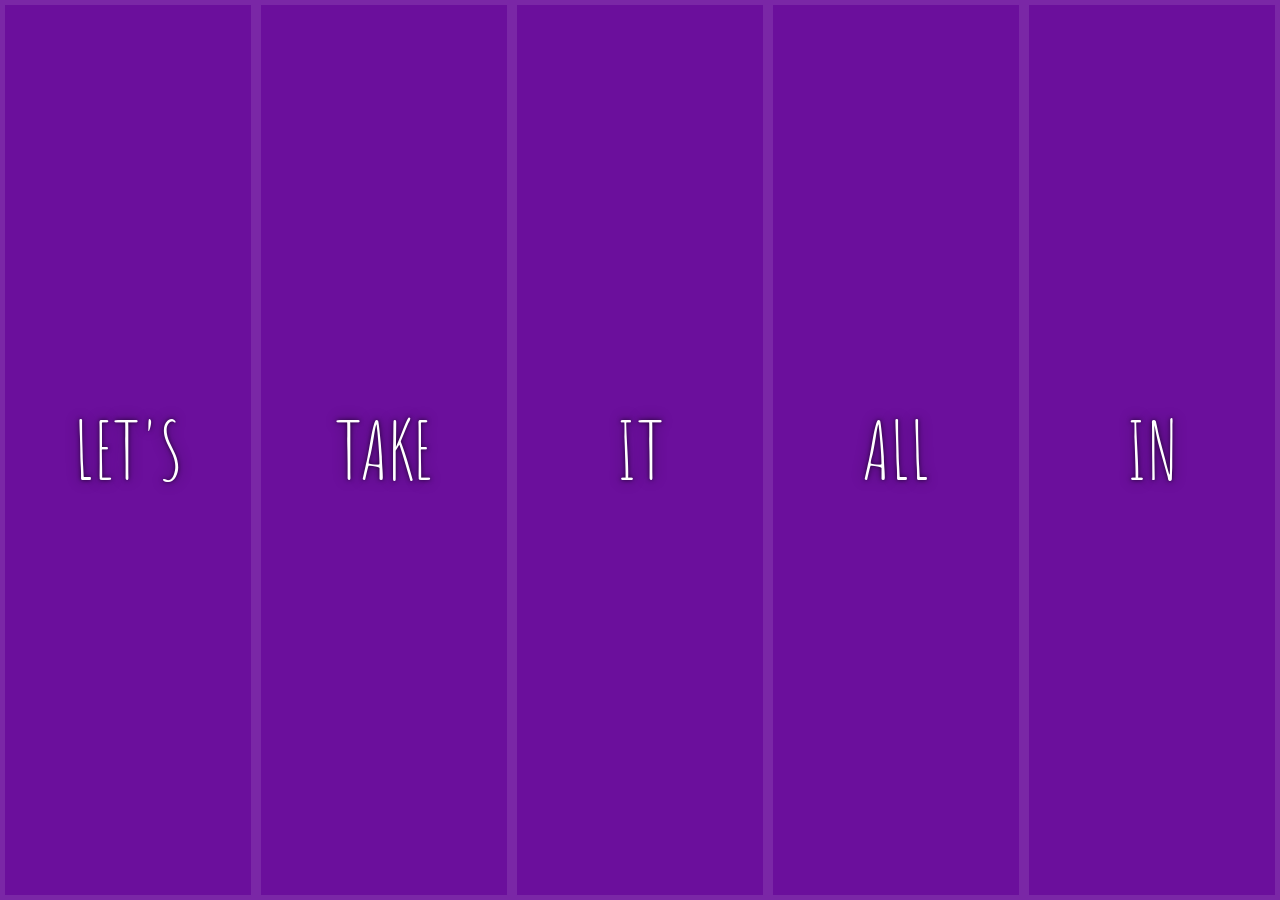
<file: 05 - Flex Panel Gallery/index-START.html>
<!DOCTYPE html>
<html lang="en">
<head>
  <meta charset="UTF-8">
  <title>Flex Panels 💪</title>
  <link rel="stylesheet" href="style.css">
  <link href="https://fonts.googleapis.com/css?family=Amatic+SC" rel="stylesheet" type="text/css">
</head>
<body>
  


  <div class="panels">
    <div class="panel panel1">
      <p>Hey</p>
      <p>Let's</p>
      <p>Dance</p>
    </div>
    <div class="panel panel2">
      <p>Give</p>
      <p>Take</p>
      <p>Receive</p>
    </div>
    <div class="panel panel3">
      <p>Experience</p>
      <p>It</p>
      <p>Today</p>
    </div>
    <div class="panel panel4">
      <p>Give</p>
      <p>All</p>
      <p>You can</p>
    </div>
    <div class="panel panel5">
      <p>Life</p>
      <p>In</p>
      <p>Motion</p>
    </div>
  </div>

  <script src="main.js">

  </script>



</body>
</html>
</file>
<file: 05 - Flex Panel Gallery/style.css>
html {
    box-sizing: border-box;
    background: #ffc600;
    font-family: 'helvetica neue';
    font-size: 20px;
    font-weight: 200;
  }
  
  body {
    margin: 0;
  }
  
  *, *:before, *:after {
    box-sizing: inherit;
  }

  .panels {
    min-height: 100vh;
    overflow: hidden;
    display: flex;
  }

  .panel {
    background: #6B0F9C;
    box-shadow: inset 0 0 0 5px rgba(255,255,255,0.1);
    color: white;
    text-align: center;
    align-items: center;
    flex: 1;
    /* Safari transitionend event.propertyName === flex */
    /* Chrome + FF transitionend event.propertyName === flex-grow */
    transition:
      font-size 0.7s cubic-bezier(0.61,-0.19, 0.7,-0.11),
      flex 0.7s cubic-bezier(0.61,-0.19, 0.7,-0.11),
      background 0.2s;
    font-size: 20px;
    background-size: cover;
    background-position: center;
    display: flex;
    justify-content: center;
    flex-direction: column;
  }

  .panel1 { background-image:url(https://source.unsplash.com/gYl-UtwNg_I/1500x1500); }
  .panel2 { background-image:url(https://source.unsplash.com/rFKUFzjPYiQ/1500x1500); }
  .panel3 { background-image:url(https://images.unsplash.com/photo-1465188162913-8fb5709d6d57?ixlib=rb-0.3.5&q=80&fm=jpg&crop=faces&cs=tinysrgb&w=1500&h=1500&fit=crop&s=967e8a713a4e395260793fc8c802901d); }
  .panel4 { background-image:url(https://source.unsplash.com/ITjiVXcwVng/1500x1500); }
  .panel5 { background-image:url(https://source.unsplash.com/3MNzGlQM7qs/1500x1500); }

  /* Flex Children */
  .panel > * {
    margin: 0;
    width: 100%;
    transition: transform 0.5s;
    flex: 1 0 auto;
    display: flex;
    justify-content: center;
    align-items: center;
  }

  .panel > *:first-child {
      transform: translateY(-100%);
  }

  .panel.open-active > *:first-child {
    transform: translateY(0);
}

  .panel >*:last-child {
      transform: translateY(100%);
  }

  .panel.open-active > *:last-child {
    transform: translateY(0);
}

  .panel p {
    text-transform: uppercase;
    font-family: 'Amatic SC', cursive;
    text-shadow: 0 0 4px rgba(0, 0, 0, 0.72), 0 0 14px rgba(0, 0, 0, 0.45);
    font-size: 2em;
  }
  
  .panel p:nth-child(2) {
    font-size: 4em;
  }

  .panel.open {
      flex: 5;
    font-size: 40px;
  }
</file>
